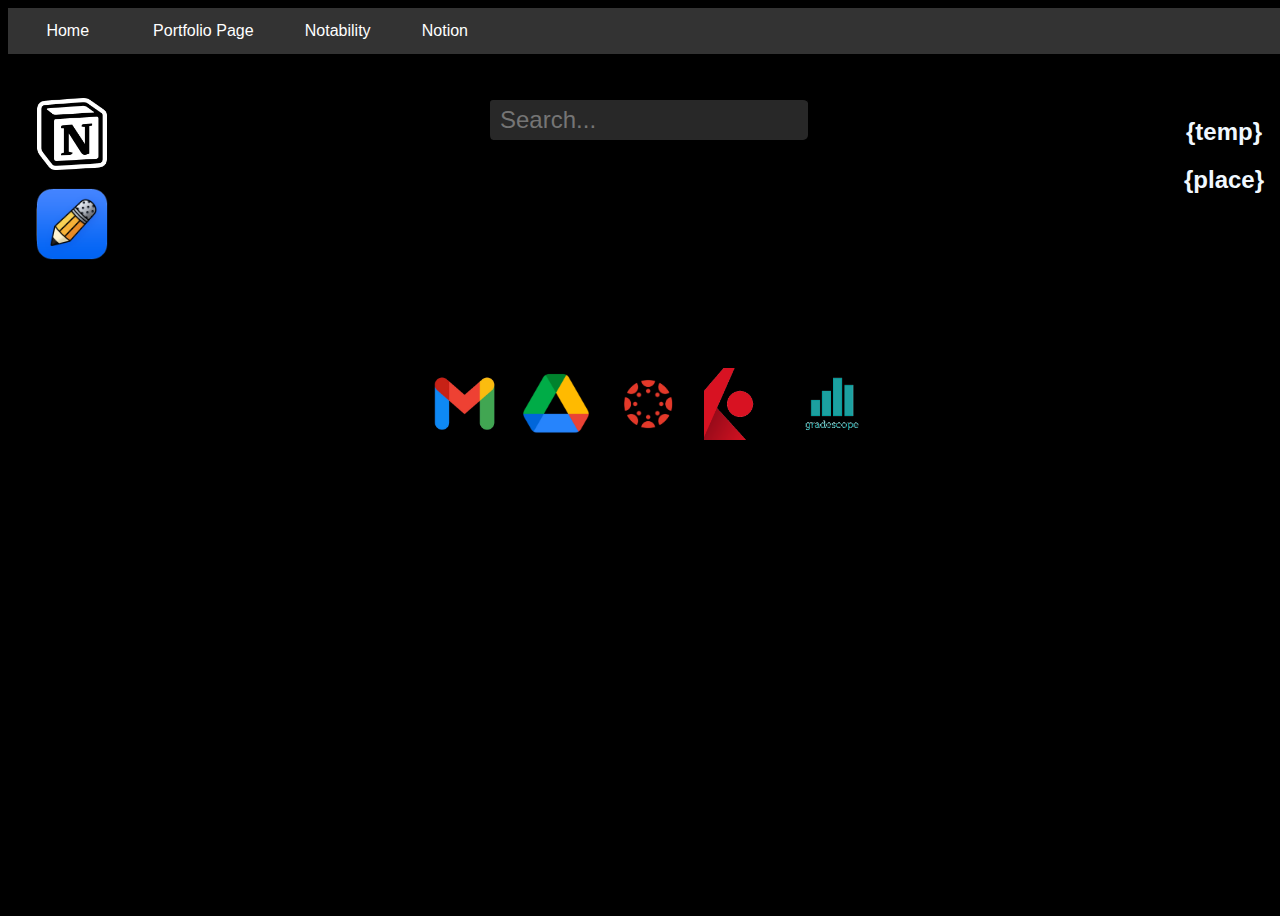
<file: index.html>
<html lang="en">
  <head>
    <meta charset="UTF-8" />
    <meta http-equiv="X-UA-Compatible" content="IE=edge" />
    <meta name="viewport" content="width=device-width, initial-scale=1.0" />
    <title>Home Page</title>
    <link rel="stylesheet" href="styles.css" />
    <link rel="stylesheet" href="navbar.css" />
  </head>
  <body>
    <div class="grid-container">
      <div class="item1">
        <a href="notion:"
          ><img id="leftIcons" src="imageIcons/notion.png" alt="" /></a
        ><br /><br />
        <a href="notability:"
          ><img id="leftIcons" src="imageIcons/notability.png" alt=""
        /></a>
      </div>
      <div class="item2">
        <div class="navbar">
          <a href="#home">Home</a>
          <div class="dropdown">
            <button class="dropbtn">
              Portfolio Page
              <i class="fa fa-caret-down"></i>
            </button>
            <div class="dropdown-content">
              <a href="PortfolioSubSite/aboutMe.html">About Me</a>
              <a href="PortfolioSubSite/education.html">Education</a>
              <a href="PortfolioSubSite/experience.html">Work Experience</a>
              <a href="PortfolioSubSite/portfolio.html">Portfolio</a>
              <a href="PortfolioSubSite/contact.html">Contact</a>
            </div>
          </div>
          <div class="dropdown">
            <button class="dropbtn">
              Notability
              <i class="fa fa-caret-down"></i>
            </button>
            <div class="dropdown-content">
              <a href="#">Link 1</a>
              <a href="#">Link 2</a>
              <a href="#">Link 3</a>
            </div>
          </div>
          <div class="dropdown">
            <button class="dropbtn">
              Notion
              <i class="fa fa-caret-down"></i>
            </button>
            <div class="dropdown-content">
              <a
                href="https://www.notion.so/Personal-Media-Database-dab87f14e4584216a324afd3e60c3524"
                rel="noreferrer noopener"
                >Media Log</a
              >
              <a href="#">Link 2</a>
              <a href="#">Link 3</a>
            </div>
          </div>
        </div>
      </div>
      <div class="item3">
        <form id="form">
          <input
            type="search"
            name="q"
            id="query"
            placeholder="Search..."
            aria-level="Search through site content"
          />
          <script src="searchscript.js"></script>
        </form>
      </div>
      <div class="item4">
        <a href="https://mail.google.com"
          ><img id="linkIcons" src="imageIcons/gmail.png" alt="" /></a
        >&nbsp;&nbsp;&nbsp;&nbsp;
        <a href="https://drive.google.com"
          ><img id="linkIcons" src="imageIcons/gDrive.png" alt="" /></a
        >&nbsp;&nbsp;&nbsp;&nbsp;
        <a href="https://canvas.ucsd.edu"
          ><img id="linkIcons" src="imageIcons/canvas.png" alt="" /></a
        >&nbsp;&nbsp;&nbsp;&nbsp;
        <a href="https://gdcdyn.interactivebrokers.com/sso/Login?RL=1"
          ><img id="linkIcons" src="imageIcons/IBKR.png" alt="" /></a
        >&nbsp;&nbsp;&nbsp;&nbsp;
        <a href="https://www.gradescope.com/account"
          ><img id="linkIcons" src="imageIcons/gradescope.png" alt=""
        /></a>
        <br />
      </div>
      <div class="item5">
        <script src="geoapi.js"></script>
        <!-- <h1 id="tempIcon"></h1> -->
        <h2 id="temperature">{temp}</h2>
        <h2 id="place">{place}</h2>
        <p></p>
      </div>
    </div>
  </body>
</html>
</file>
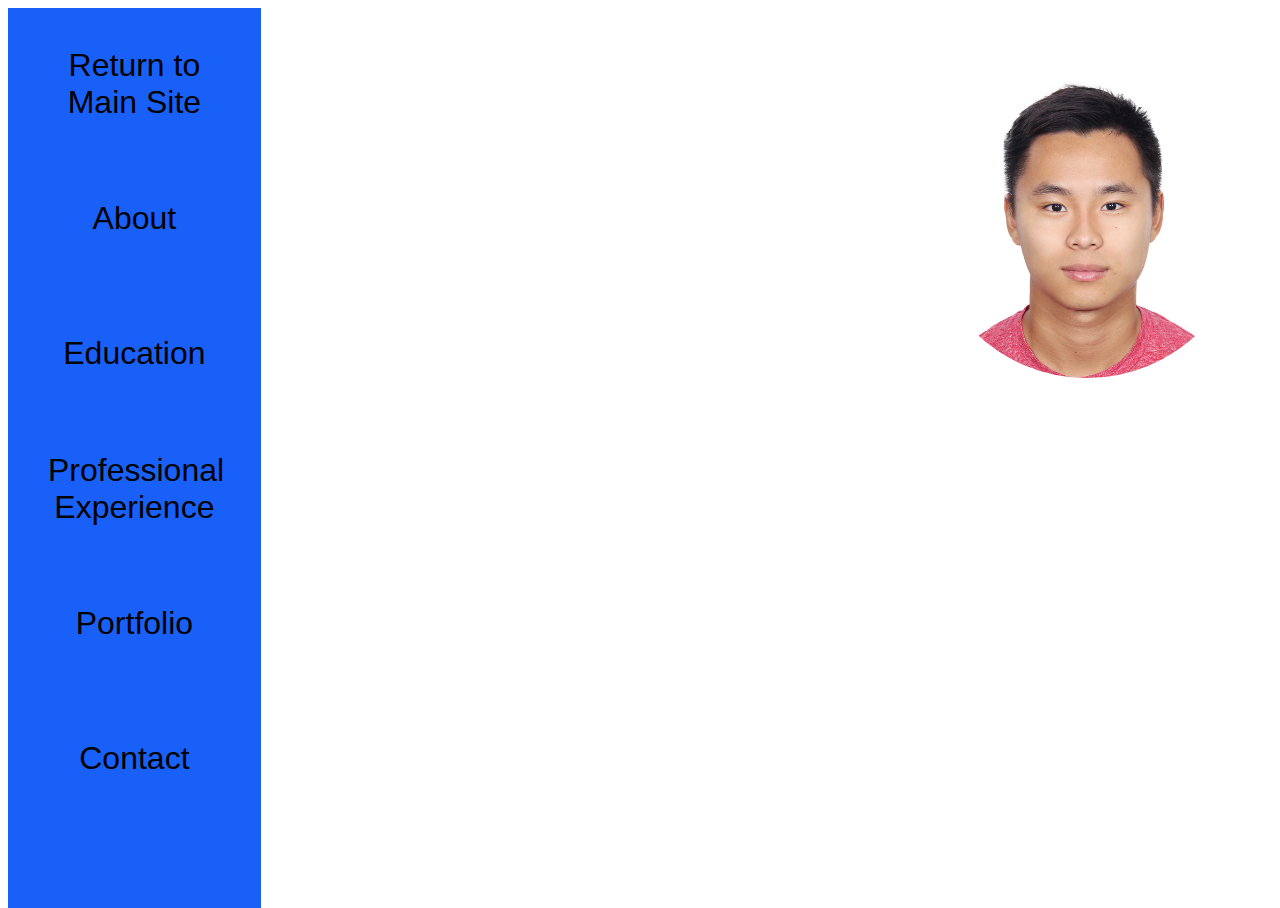
<file: PortfolioSubSite/aboutMe.html>
<!DOCTYPE html>
<html lang="en">
  <head>
    <meta charset="UTF-8" />
    <meta http-equiv="X-UA-Compatible" content="IE=edge" />
    <meta name="viewport" content="width=device-width, initial-scale=1.0" />
    <title>About Me</title>
    <link rel="stylesheet" href="pagestyle.css" />
    <link rel="stylesheet" href="buttonstyle.css" />
    <link rel="stylesheet" href="imagestyle.css" />
  </head>
  <body>
    <div id="content">
      <div id="left">
        <a href="../index.html"
          ><button id="categories">Return to Main Site</button></a
        >
        <a href="aboutMe.html"><button id="categories">About</button></a>
        <br />
        <a href="education.html"><button id="categories">Education</button></a
        ><br />
        <a href="experience.html"
          ><button id="categories">Professional Experience</button></a
        ><br />
        <a href="portfolio.html"><button id="categories">Portfolio</button></a
        ><br />
        <a href="contact.html"><button id="categories">Contact</button></a
        ><br />
      </div>
      <div id="right">
        <img id="ME" src="Images/imageOfSelf.jpg" alt="Image of Myself" />
      </div>
    </div>
  </body>
</html>
</file>
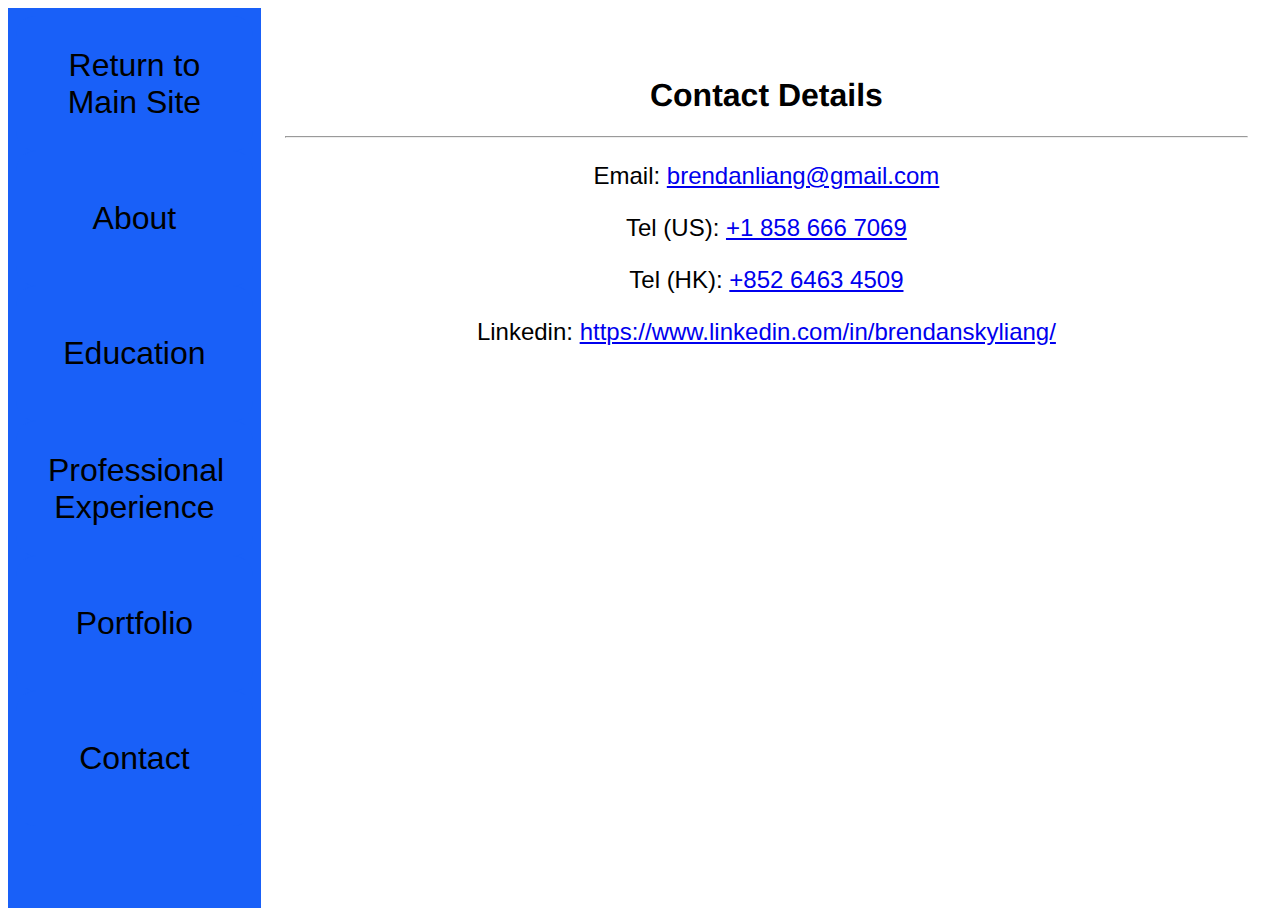
<file: PortfolioSubSite/contact.html>
<!DOCTYPE html>
<html lang="en">
  <head>
    <meta charset="UTF-8" />
    <meta http-equiv="X-UA-Compatible" content="IE=edge" />
    <meta name="viewport" content="width=device-width, initial-scale=1.0" />
    <title>Contact</title>
    <link rel="stylesheet" href="pagestyle.css" />
    <link rel="stylesheet" href="buttonstyle.css" />
    <link rel="stylesheet" href="imagestyle.css" />
  </head>
  <body>
    <div id="content">
      <div id="left">
        <a href="../index.html"
          ><button id="categories">Return to Main Site</button></a
        >
        <a href="aboutMe.html"><button id="categories">About</button></a>
        <br />
        <a href="education.html"><button id="categories">Education</button></a
        ><br />
        <a href="experience.html"
          ><button id="categories">Professional Experience</button></a
        ><br />
        <a href="portfolio.html"><button id="categories">Portfolio</button></a
        ><br />
        <a href="contact.html"><button id="categories">Contact</button></a
        ><br />
      </div>
      <div id="right">
        <h1 id="pageTitle">Contact Details</h1>
        <hr />
        <p id="contact">
          Email:
          <a href="mailto:brendanliang@gmail.com">brendanliang@gmail.com</a>
        </p>
        <p id="contact">
          Tel (US): <a href="tel:+1 8586667069">+1 858 666 7069</a>
        </p>
        <p id="contact">
          Tel (HK): <a href="tel:+852 64634509">+852 6463 4509</a>
        </p>
        <p id="contact">
          Linkedin:
          <a
            href="https://www.linkedin.com/in/brendanskyliang/"
            target="_blank"
            rel="noreferrer noopener"
          >
            https://www.linkedin.com/in/brendanskyliang/</a
          >
        </p>
      </div>
    </div>
  </body>
</html>
</file>
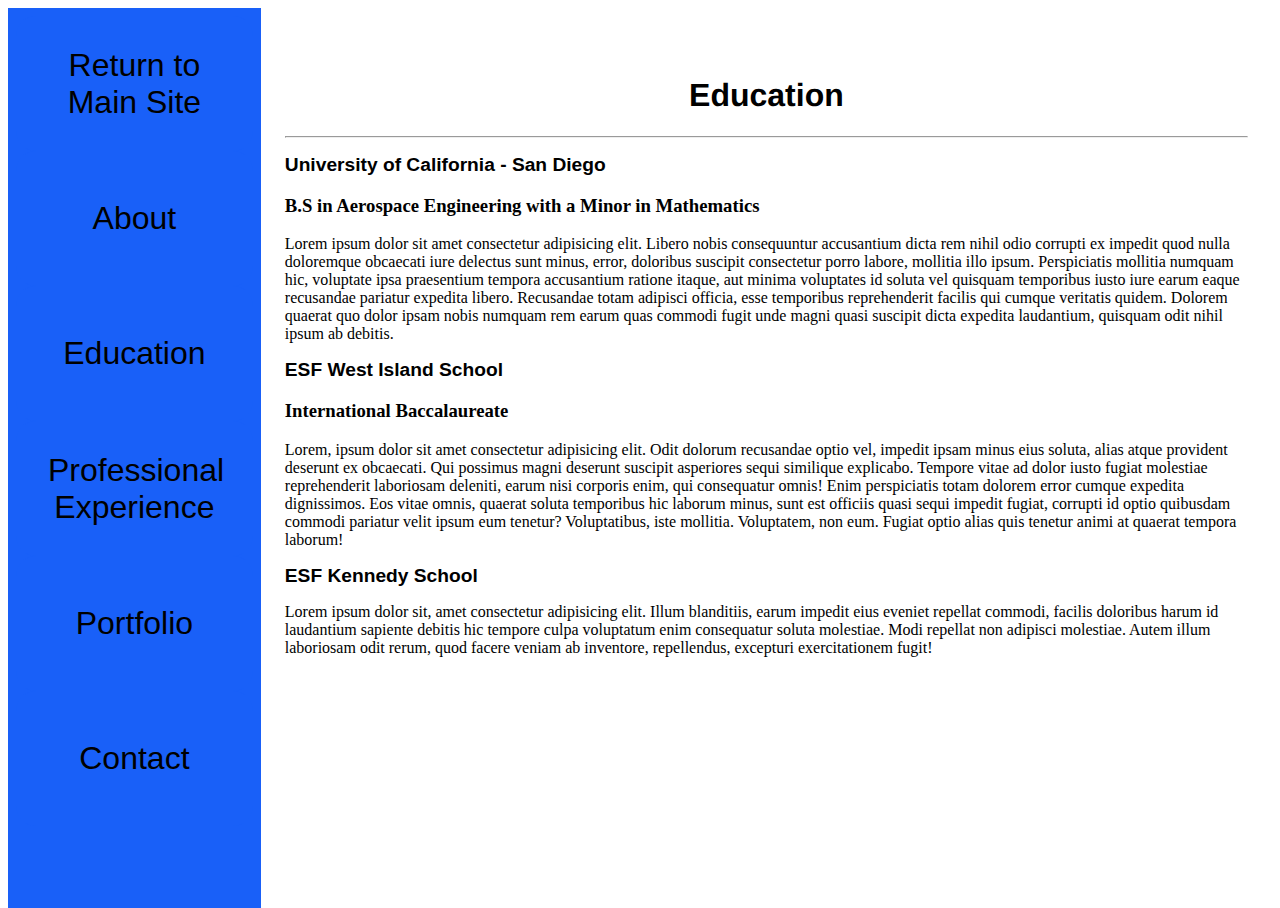
<file: PortfolioSubSite/education.html>
<!DOCTYPE html>
<html lang="en">
  <head>
    <meta charset="UTF-8" />
    <meta http-equiv="X-UA-Compatible" content="IE=edge" />
    <meta name="viewport" content="width=device-width, initial-scale=1.0" />
    <title>Education</title>
    <link rel="stylesheet" href="pagestyle.css" />
    <link rel="stylesheet" href="buttonstyle.css" />
    <link rel="stylesheet" href="imagestyle.css" />
  </head>
  <body>
    <div id="content">
      <div id="left">
        <a href="../index.html"
          ><button id="categories">Return to Main Site</button></a
        >
        <a href="aboutMe.html"><button id="categories">About</button></a>
        <br />
        <a href="education.html"><button id="categories">Education</button></a
        ><br />
        <a href="experience.html"
          ><button id="categories">Professional Experience</button></a
        ><br />
        <a href="portfolio.html"><button id="categories">Portfolio</button></a
        ><br />
        <a href="contact.html"><button id="categories">Contact</button></a
        ><br />
      </div>
      <div id="right">
        <h1 id="pageTitle">Education</h1>
        <hr />
        <h2 id="institutelabel">University of California - San Diego</h2>
        <h3>B.S in Aerospace Engineering with a Minor in Mathematics</h3>
        <p>
          Lorem ipsum dolor sit amet consectetur adipisicing elit. Libero nobis
          consequuntur accusantium dicta rem nihil odio corrupti ex impedit quod
          nulla doloremque obcaecati iure delectus sunt minus, error, doloribus
          suscipit consectetur porro labore, mollitia illo ipsum. Perspiciatis
          mollitia numquam hic, voluptate ipsa praesentium tempora accusantium
          ratione itaque, aut minima voluptates id soluta vel quisquam
          temporibus iusto iure earum eaque recusandae pariatur expedita libero.
          Recusandae totam adipisci officia, esse temporibus reprehenderit
          facilis qui cumque veritatis quidem. Dolorem quaerat quo dolor ipsam
          nobis numquam rem earum quas commodi fugit unde magni quasi suscipit
          dicta expedita laudantium, quisquam odit nihil ipsum ab debitis.
        </p>
        <h2 id="institutelabel">ESF West Island School</h2>
        <h3>International Baccalaureate</h3>
        <p>
          Lorem, ipsum dolor sit amet consectetur adipisicing elit. Odit dolorum
          recusandae optio vel, impedit ipsam minus eius soluta, alias atque
          provident deserunt ex obcaecati. Qui possimus magni deserunt suscipit
          asperiores sequi similique explicabo. Tempore vitae ad dolor iusto
          fugiat molestiae reprehenderit laboriosam deleniti, earum nisi
          corporis enim, qui consequatur omnis! Enim perspiciatis totam dolorem
          error cumque expedita dignissimos. Eos vitae omnis, quaerat soluta
          temporibus hic laborum minus, sunt est officiis quasi sequi impedit
          fugiat, corrupti id optio quibusdam commodi pariatur velit ipsum eum
          tenetur? Voluptatibus, iste mollitia. Voluptatem, non eum. Fugiat
          optio alias quis tenetur animi at quaerat tempora laborum!
        </p>
        <h2 id="institutelabel">ESF Kennedy School</h2>
        <p>
          Lorem ipsum dolor sit, amet consectetur adipisicing elit. Illum
          blanditiis, earum impedit eius eveniet repellat commodi, facilis
          doloribus harum id laudantium sapiente debitis hic tempore culpa
          voluptatum enim consequatur soluta molestiae. Modi repellat non
          adipisci molestiae. Autem illum laboriosam odit rerum, quod facere
          veniam ab inventore, repellendus, excepturi exercitationem fugit!
        </p>
      </div>
    </div>
  </body>
</html>
</file>
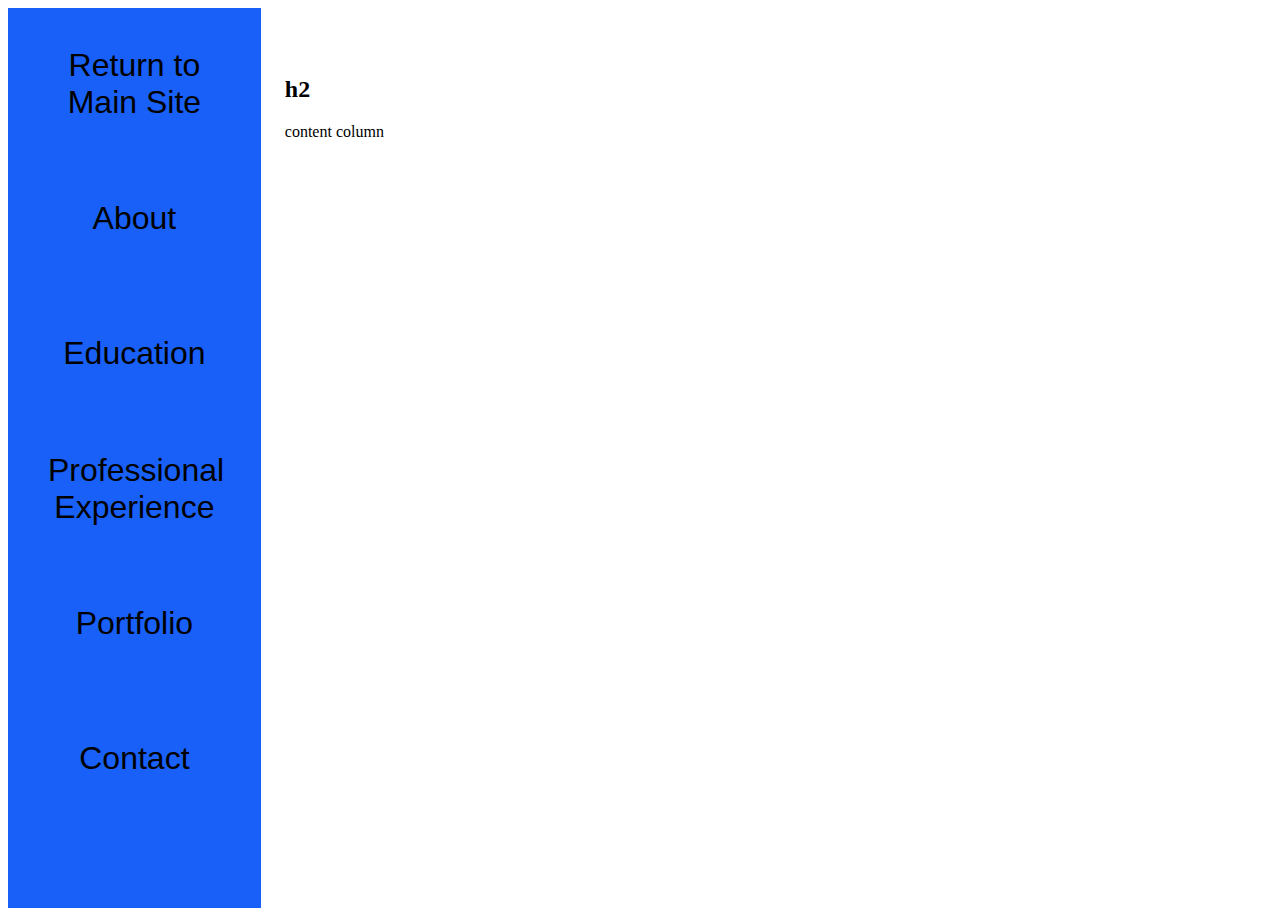
<file: PortfolioSubSite/experience.html>
<html lang="en">
  <head>
    <meta charset="UTF-8" />
    <meta http-equiv="X-UA-Compatible" content="IE=edge" />
    <meta name="viewport" content="width=device-width, initial-scale=1.0" />
    <title>Experience</title>
    <link rel="stylesheet" href="pagestyle.css" />
    <link rel="stylesheet" href="buttonstyle.css" />
    <link rel="stylesheet" href="imagestyle.css" />
  </head>
  <body>
    <div id="content">
      <div id="left">
        <a href="../index.html"
          ><button id="categories">Return to Main Site</button></a
        >
        <a href="aboutMe.html"><button id="categories">About</button></a>
        <br />
        <a href="education.html"><button id="categories">Education</button></a
        ><br />
        <a href="experience.html"
          ><button id="categories">Professional Experience</button></a
        ><br />
        <a href="portfolio.html"><button id="categories">Portfolio</button></a
        ><br />
        <a href="contact.html"><button id="categories">Contact</button></a
        ><br />
      </div>
      <div id="right">
        <h2>h2</h2>
        <p>content column</p>
      </div>
    </div>
  </body>
</html>
</file>
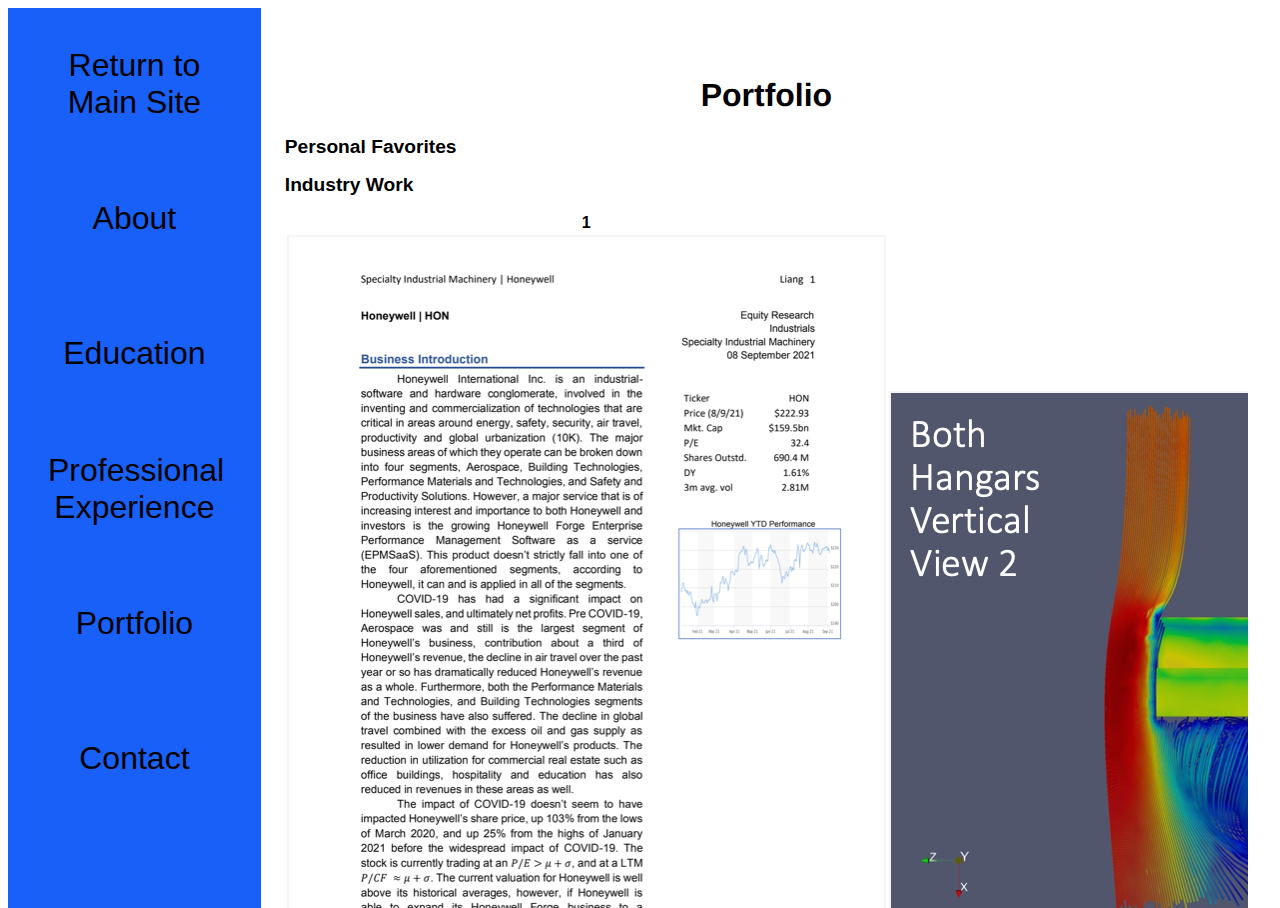
<file: PortfolioSubSite/portfolio.html>
<!DOCTYPE html>
<html lang="en">
  <head>
    <meta charset="UTF-8" />
    <meta http-equiv="X-UA-Compatible" content="IE=edge" />
    <meta name="viewport" content="width=device-width, initial-scale=1.0" />
    <title>Portfolio</title>
    <link rel="stylesheet" href="pagestyle.css" />
    <link rel="stylesheet" href="buttonstyle.css" />
    <link rel="stylesheet" href="imagestyle.css" />
  </head>
  <body>
    <div id="content">
      <div id="left">
        <a href="../index.html"
          ><button id="categories">Return to Main Site</button></a
        >
        <a href="aboutMe.html"><button id="categories">About</button></a>
        <br />
        <a href="education.html"><button id="categories">Education</button></a
        ><br />
        <a href="experience.html"
          ><button id="categories">Professional Experience</button></a
        ><br />
        <a href="portfolio.html"><button id="categories">Portfolio</button></a
        ><br />
        <a href="contact.html"><button id="categories">Contact</button></a
        ><br />
      </div>
      <div id="right">
        <h1 id="pageTitle">Portfolio</h1>
        <h2 id="tabletitle">Personal Favorites</h2>
        <h2 id="tabletitle">Industry Work</h2>
        <div id="tableDivider">
          <table id="portfolioTable">
            <tr>
              <th>1</th>
              <th>2</th>
              <th>3</th>
              <th>4</th>
              <th>5</th>
            </tr>
            <tr>
              <td>
                <a
                  href="https://drive.google.com/file/d/1evfcW3v7wjyW9TnErQCGaXoGH4J5QSC9/view?usp=sharing"
                  target="_blank"
                  rel="noreferrer noopener"
                  ><img
                    id="docpreview"
                    src="Images/HoneywellPreview.jpg"
                    alt="Honeywell Report"
                /></a>
              </td>
              <td>
                <a
                  href="https://drive.google.com/file/d/1B0pig0UdFGctHk09UV5Xq4EBXXe_M5FY/view?usp=sharing"
                  target="_blank"
                  rel="noreferrer noopener"
                  ><img
                    id="docpreview"
                    src="Images/CFDPreview.jpg"
                    alt="CFD Validation Documentation"
                /></a>
              </td>
              <td>
                <a
                  href="https://drive.google.com/file/d/14TBRAE_WI95vvnR1KQp6OIT3WrgfjP41/view?usp=sharing"
                  target="_blank"
                  rel="noreferrer noopener"
                  ><img
                    id="docpreview"
                    src="Images/WorkflowPreview.jpg"
                    alt="CFD Workflow Training"
                /></a>
              </td>
              <td>
                <a
                  href="https://github.com/BrendanSkyLiang/Gammon-Automation"
                  target="_blank"
                  rel="noreferrer noopener"
                  ><img
                    id="docpreview"
                    src="Images/gammonAutomationPreview.jpg"
                    alt="CFD Workflow Training"
                /></a>
              </td>
            </tr>
            <tr>
              <td>Honeywell Report</td>
              <td>OpenFOAM CFD software validation and experimentation</td>
              <td>OpenFOAM training presentation</td>
              <td>HKIAA Terminal 2 Roof Data Processing</td>
            </tr>
            <tr>
              <td>Foundation Asset Management (HK) Ltd.</td>
              <td>Lambeth, Gammon Construction Ltd.</td>
              <td>Lambeth, Gammon Construction Ltd.</td>
              <td>Lambeth, Gammon Construction Ltd.</td>
            </tr>
            <tr>
              <td>2021</td>
              <td>2020</td>
              <td>2020</td>
              <td>2021</td>
            </tr>
          </table>
        </div>
        <h2 id="tabletitle">University Work</h2>
        <h2 id="tabletitle">High School Work</h2>
      </div>
    </div>
  </body>
</html>
</file>
<file: styles.css>
body {
  background-color: black;
}
.item1 {
  grid-area: leftMenu;
}
.item2 {
  grid-area: flexi;
}
.item3 {
  grid-area: search;
  justify-content: center;
}
.item4 {
  grid-area: frequent;
}
.item5 {
  grid-area: rightMenu;
}

.grid-container {
  display: grid;
  grid-template-areas:
    "flexi flexi flexi flexi flexi flexi flexi flexi flexi flexi"
    "leftMenu search search search search search search search search rightMenu"
    "leftMenu search search search search search search search search rightMenu"
    "leftMenu search search search search search search search search rightMenu"
    "leftMenu frequent frequent frequent frequent frequent frequent frequent frequent rightMenu"
    "leftMenu frequent frequent frequent frequent frequent frequent frequent frequent rightMenu"
    "leftMenu frequent frequent frequent frequent frequent frequent frequent frequent rightMenu"
    "leftMenu frequent frequent frequent frequent frequent frequent frequent frequent rightMenu"
    "leftMenu frequent frequent frequent frequent frequent frequent frequent frequent rightMenu"
    "leftMenu frequent frequent frequent frequent frequent frequent frequent frequent rightMenu";
  background-color: azure;
  grid-template-columns: 10vw 10vw 10vw 10vw 10vw 10vw 10vw 10vw 10vw 10vw;
  grid-template-rows: 10vh 10vh 10vh 10vh 10vh 10vh 10vh 10vh 10vh 10vh;
  background-color: aliceblue;
}

.grid-container > div {
  background-color: black;
}
.item1 {
  text-align: center;
  vertical-align: middle;
}
.item2 {
  background-color: gray;
  color: whitesmoke;
}
.item3 {
  text-align: center;
}
.item4 {
  text-align: center;
}
.item5 {
  color: wheat;
  background-color: aquamarine;
}
#linkIcons {
  height: 8vh;
}
#query {
  font-family: Verdana, Geneva, Tahoma, sans-serif;
  font-size: x-large;
  max-height: 5vh;
  max-width: 25vw;
  min-width: 25vw;
  border-radius: 5px;
  background-color: rgb(40, 40, 40);
  flex-direction: row;
  padding: 6px 10px;
  color: aliceblue;
  border-color: black;
  border-bottom: 2px black;
  border-right: 2px black;
}
#tempIcon {
  max-height: 5vh;
  text-align: center;
  padding-bottom: 1vh;
}
#temperature {
  text-align: center;
  color: aliceblue;
  font-family: Verdana, Geneva, Tahoma, sans-serif;
}

#place {
  text-align: center;
  color: aliceblue;
  font-family: Verdana, Geneva, Tahoma, sans-serif;
}

#leftIcons {
  height: 8vh;
  float: center;
  vertical-align: middle;
}
</file>
<file: navbar.css>
/* Navbar container */
.navbar {
  overflow: hidden;
  background-color: #333;
  font-family: Arial;
}

/* Links inside the navbar */
.navbar a {
  float: left;
  font-size: 16px;
  color: white;
  text-align: center;
  padding: 14px 3vw;
  text-decoration: none;
}

/* The dropdown container */
.dropdown {
  float: left;
  overflow: hidden;
}

/* Dropdown button */
.dropdown .dropbtn {
  font-size: 16px;
  border: none;
  outline: none;
  color: white;
  padding: 14px 2vw;
  background-color: inherit;
  font-family: inherit; /* Important for vertical align on mobile phones */
  margin: 0; /* Important for vertical align on mobile phones */
}

/* Add a red background color to navbar links on hover */
.navbar a:hover,
.dropdown:hover .dropbtn {
  background-color: #333;
}

/* Dropdown content (hidden by default) */
.dropdown-content {
  display: none;
  position: absolute;
  background-color: #f9f9f9;
  min-width: 160px;
  box-shadow: 0px 8px 16px 0px rgba(0, 0, 0, 0.2);
  z-index: 1;
}

/* Links inside the dropdown */
.dropdown-content a {
  float: none;
  color: black;
  padding: 12px 2vw;
  text-decoration: none;
  display: block;
  text-align: left;
}

/* Add a grey background color to dropdown links on hover */
.dropdown-content a:hover {
  background-color: #ddd;
}

/* Show the dropdown menu on hover */
.dropdown:hover .dropdown-content {
  display: block;
}
</file>
<file: PortfolioSubSite/pagestyle.css>
#content,
html,
body {
  height: 100%;
}
#left {
  float: left;
  width: 20%;
  background: rgb(25, 96, 248);
  height: 100%;
  overflow: scroll;
  box-sizing: border-box;
  padding: 0.5em;
}
#right {
  float: left;
  width: 80%;
  background: rgb(255, 255, 255);
  height: 100%;
  overflow: scroll;
  box-sizing: border-box;
  padding: 1.5em;
  padding-top: 3em;
  padding-bottom: 3em;
}
#pageTitle {
  text-align: center;
  text-rendering: geometricPrecision;
  font-family: Verdana, Geneva, Tahoma, sans-serif;
  font-size: 2.5vw;
}
#contact {
  text-align: center;
  font-family: Verdana, Geneva, Tahoma, sans-serif;
  font-size: 150%;
}
#institutelabel {
  text-align: left;
  font-family: Verdana, Geneva, Tahoma, sans-serif;
  font-size: 1.5vw;
}
#tabletitle {
  text-align: left;
  font-family: Verdana, Geneva, Tahoma, sans-serif;
  font-size: 1.5vw;
}
#tableDivider {
  overflow-x: scroll;
}
</file>
<file: PortfolioSubSite/buttonstyle.css>
#categories {
  background-color: rgb(25, 96, 248);
  border: none;
  color: rgb(0, 0, 0);
  padding: 15px 32px;
  text-align: center;
  text-decoration: none;
  display: inline-block;
  height: 15vh;
  width: 100%;
  font-size: 200%;
  border-radius: 20px;
}
#categories:hover {
  background-color: rgb(22, 65, 158);
  color: aliceblue;
}
</file>
<file: PortfolioSubSite/imagestyle.css>
#ME {
  float: right;
  height: 40%;
  border-radius: 100%;
}
#portfolioTable {
  border: 1px black;
  width: 100%;
  border-collapse: collapse;
  text-align: center;
}
#docpreview {
  border: solid 2px whitesmoke;
  float: center;
  max-height: 30%;
}
#docpreview:hover {
  border: solid 2px black;
}
td {
  font-family: Verdana, Geneva, Tahoma, sans-serif;
}
table,
th,
td {
  border: 1px solid white;
  font-family: Verdana, Geneva, Tahoma, sans-serif;
}
</file>
